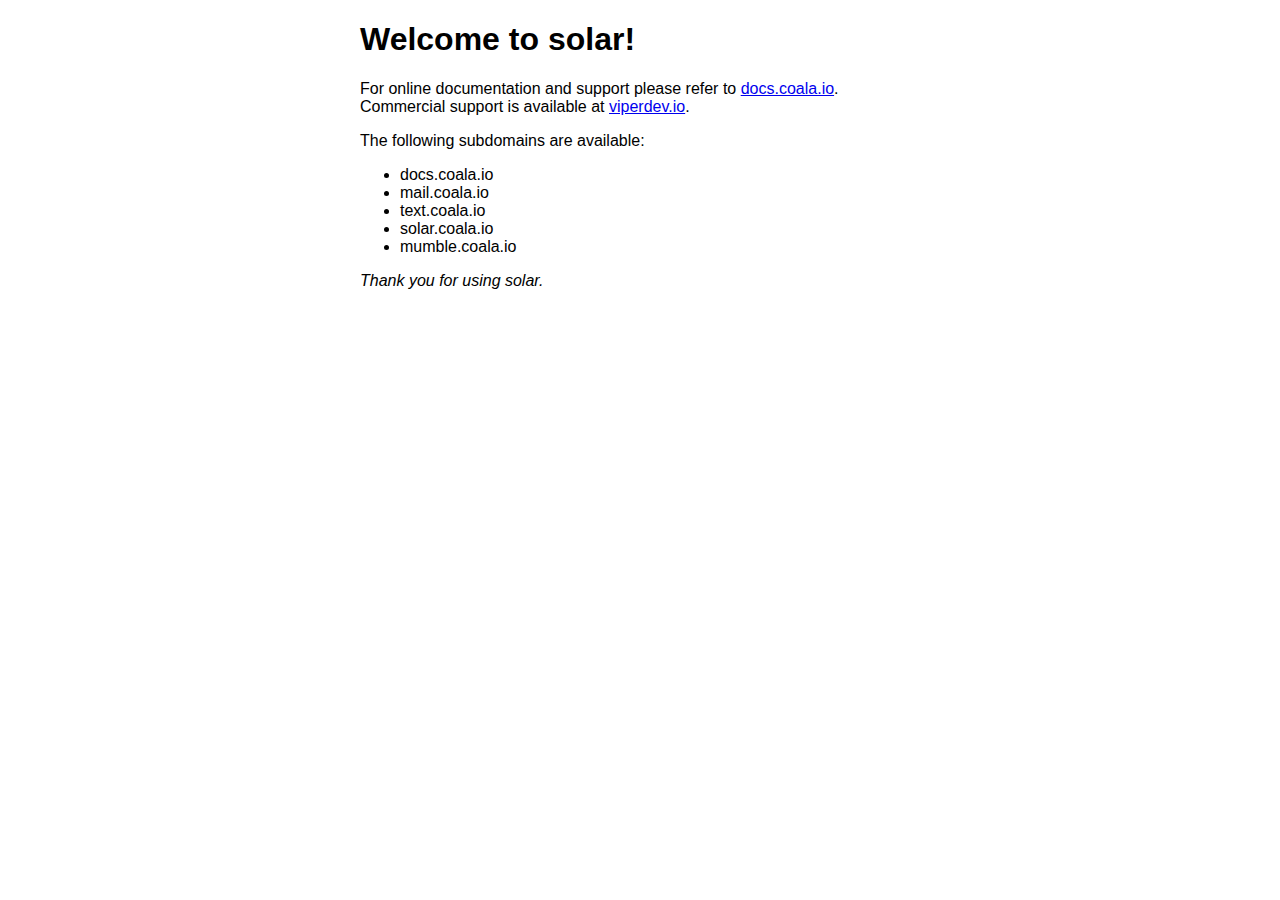
<file: nginx/root/default/index.html>
<!DOCTYPE html>
<html>
<head>
<title>Welcome to solar!</title>
<style>
    body {
        width: 35em;
        margin: 0 auto;
        font-family: Tahoma, Verdana, Arial, sans-serif;
    }
</style>
</head>
<body>
<h1>Welcome to solar!</h1>

<p>
  For online documentation and support please refer to
  <a href="https://docs.coala.io/">docs.coala.io</a>.<br/>
  Commercial support is available at
  <a href="http://viperdev.io/">viperdev.io</a>.
</p>

<p>
  The following subdomains are available:
  <ul>
    <li>docs.coala.io</li>
    <li>mail.coala.io</li>
    <li>text.coala.io</li>
    <li>solar.coala.io</li>
    <li>mumble.coala.io</li>
  </ul>
</p>

<p><em>Thank you for using solar.</em></p>
</body>
</html>
</file>
